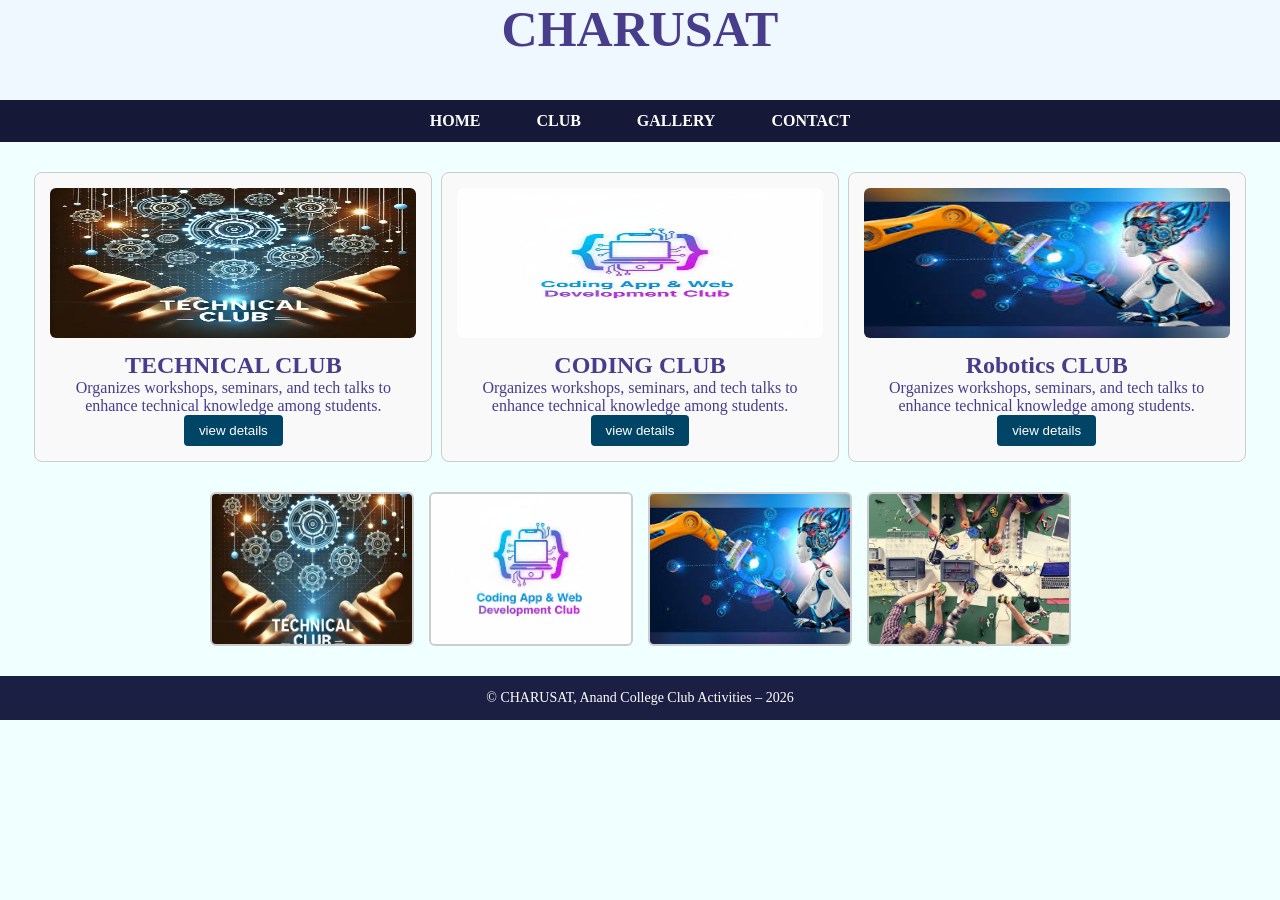
<file: cie1/dashboard.html>
<!DOCTYPE html>
<html lang="en">
<head>
    <meta charset="UTF-8">
    <meta name="viewport" content="width=device-width, initial-scale=1.0">
    <title>Dashboard</title>
    <Style>
        *{
            margin: 0;
            padding: 0;
        }
        body{
                font-family: 'Times New Roman', Times, serif;
                background-color: azure;
                color: darkslateblue;
        }
        nav {
                background-color: #151837;
                text-align: center;
                padding: 12px;
        }
        nav a {
                text-decoration: none;
                color: white;
                margin: 0 14px;
                font-size: 16px;
                font-weight: bold;
                padding: 6px 12px;
                border-radius: 5px;
        }
        nav a:hover,
        nav a.active {
                background-color: rgb(255, 0, 76);
                color: #151837;
        }
        .clubs {
                display: flex;
                justify-content:space-around;
                margin: 30px;
        }
        .club-card {
                 background: #f9f9f9;
                border: 1px solid #ccc;
                border-radius: 8px;
                width: 30%;
                padding: 15px;
                text-align: center;
        }
        .club-card:hover {
                box-shadow: 0 4px 8px rgba(0,0,0,0.2);
        }

        .club-card img {
                width: 100%;
                height: 150px;
                border-radius: 6px;
                margin-bottom: 10px;
        }
        .club-card button {
                background-color: #004466;
                color: white;
                border: none;
                padding: 8px 15px;
                border-radius: 4px;
        }
        .club-card button:hover {
                background-color: rgb(255, 0, 76);
                color: black;
        }
        .gallery {
                display: flex;
                justify-content: center;
                margin: 30px;
                gap: 15px;
        }
        .gallery img {
                width: 200px;
                height: 150px;
                object-fit: cover;
                border: 2px solid #ccc;
                border-radius: 6px;
        }
      .gallery img:hover {
                border-color: #004466;
        }
            footer {
                    background-color: #1B1F44;
                    color: white;
                    text-align: center;
                    padding: 14px;
                    margin-top: auto;
                    font-size: 14px;
            }


    </Style>
</head>
<body>
    <div>
        <h1 style="width: auto;height:100px;text-align: center;color: darkslateblue;background-color: aliceblue;font-size:50px;text;"> CHARUSAT</h1>
    </div>
    <nav>
        <a href="/cie1/home.html">HOME</a>
        <a href="/cie1/club.html">CLUB</a>
        <a href="/cie1/gallery.html">GALLERY</a>
        <a href="/cie1/contact.html">CONTACT</a>
        
    </nav>
    <section class="clubs">
        <div class="club-card">
            <img src="/cie1\images\technical-club.webp" alt="TECHNICAL CLUB">
            <h2>TECHNICAL CLUB</h2>
            <P>Organizes workshops, seminars, and tech talks to enhance technical knowledge among students.</P>
            <button>view details</button>
        </div>
        <div class="club-card">
            <img src="/cie1/images/coding club.jpeg" alt="CODING CLUB">
            <h2>CODING CLUB</h2>
            <P>Organizes workshops, seminars, and tech talks to enhance technical knowledge among students.</P>
            <button>view details</button>
        </div>
        <div class="club-card">
            <img src="/cie1/images/robotics club.jpeg" alt="ROBOTICS CLUB">
            <h2>Robotics CLUB</h2>
            <P>Organizes workshops, seminars, and tech talks to enhance technical knowledge among students.</P>
            <button>view details</button>
        </div>
    </section>
    <section class="gallery">
        <img src="/cie1/images/technical-club.webp" alt="technical">
        <img src="/cie1/images/coding club.jpeg" alt="Hackathon">
        <img src="/cie1/images/robotics club.jpeg" alt="Robotics Event">
        <img src="/cie1/images/club.webp" alt="Club Meetup">
  </section>

    <footer>
        &copy; CHARUSAT, Anand College Club Activities – 2026
    </footer>
</body>
</html>
</file>
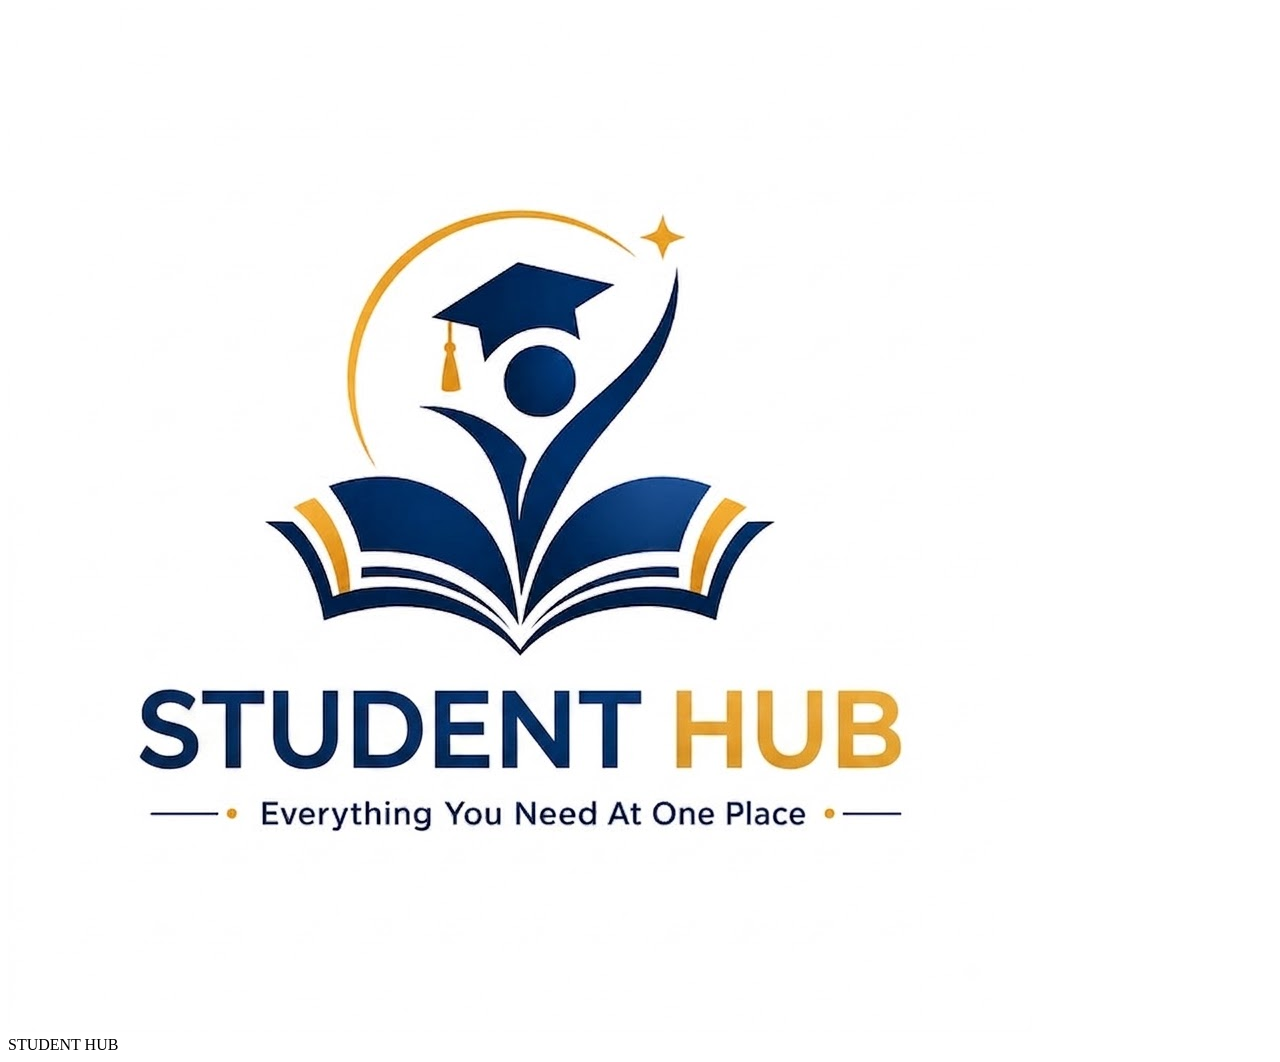
<file: STUDENT HUB prc 2/pages/header.html>
<!DOCTYPE html>
<html lang="en">
<head>
    <meta charset="UTF-8">
    <meta name="viewport" content="width=device-width, initial-scale=1.0">
    <title>Header</title>

    
</head>

<body>

    <div class="header">

        <img src="../images/logo.jpeg" class="logo">

        <div class="title">
            STUDENT HUB
        </div>

    </div>

</body>
</html>
</file>
